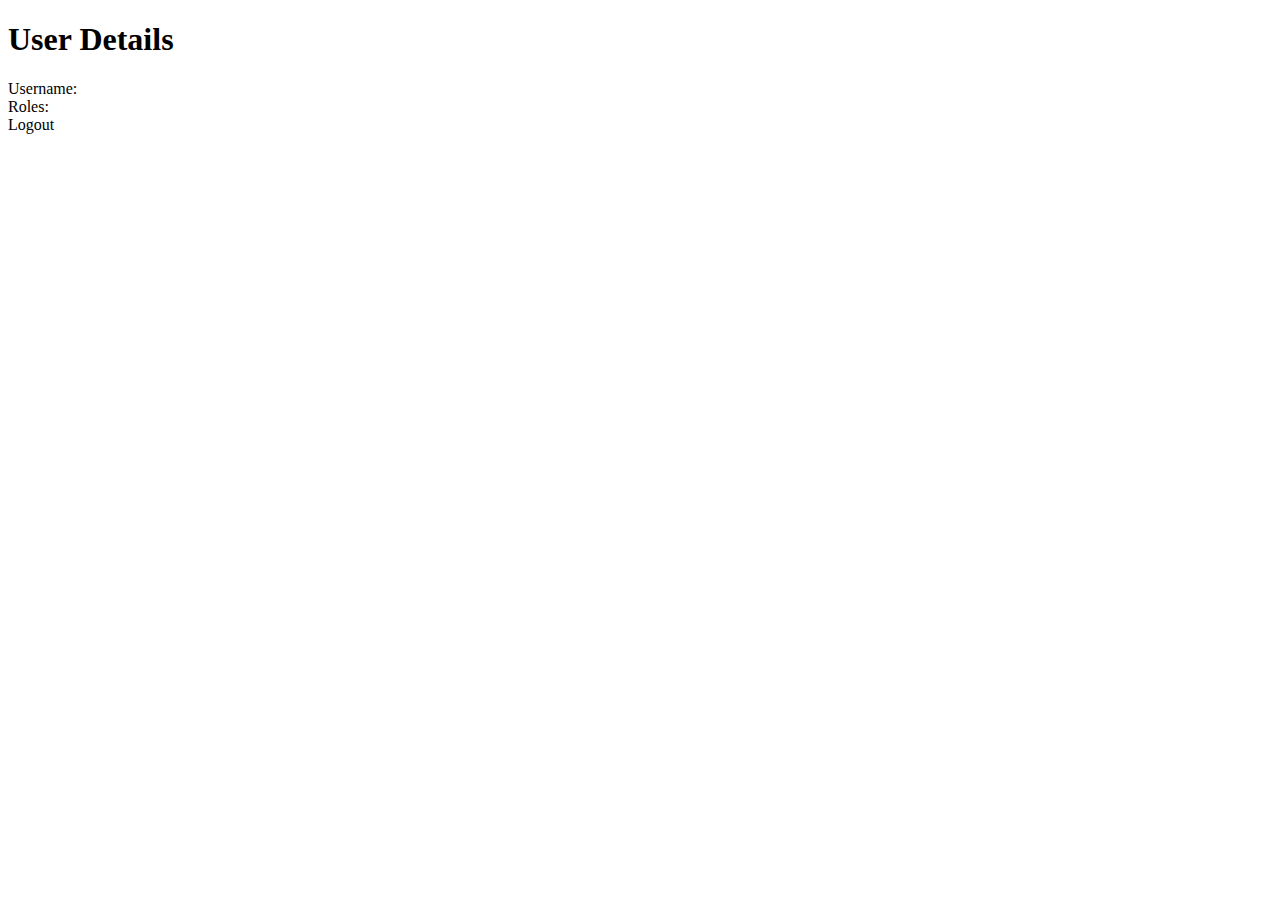
<file: noFoodWaste-first/src/main/resources/templates/user.html>
<!doctype html>
<html lang="en" xmlns:sec="http://www.thymeleaf.org/extras/spring-security" xmlns:th="http://www.thymeleaf.org">
<head>
    <meta charset="utf-8">
    <meta content="width=device-width, initial-scale=1" name="viewport">
    <link crossorigin="anonymous" href="https://cdn.jsdelivr.net/npm/bootstrap@5.0.2/dist/css/bootstrap.min.css"
          integrity="sha384-EVSTQN3/azprG1Anm3QDgpJLIm9Nao0Yz1ztcQTwFspd3yD65VohhpuuCOmLASjC" rel="stylesheet">

    <title>User</title>
</head>
<body>
<div class="container">
    <div class="row mt-5">
        <div class="col-6 mx-auto">
            <h1>User Details</h1>
            <div class="mt-2">Username: <span sec:authentication="principal.username"/></div>
            <div class="mt-2"> Roles: <span sec:authentication="principal.authorities"/></div>

            <div class="mt-5"><a class="link-primary" th:href="@{/logout}">Logout</a></div>
        </div>
    </div>
</div>


<script crossorigin="anonymous"
        integrity="sha384-MrcW6ZMFYlzcLA8Nl+NtUVF0sA7MsXsP1UyJoMp4YLEuNSfAP+JcXn/tWtIaxVXM"
        src="https://cdn.jsdelivr.net/npm/bootstrap@5.0.2/dist/js/bootstrap.bundle.min.js"></script>

</body>
</html>
</file>
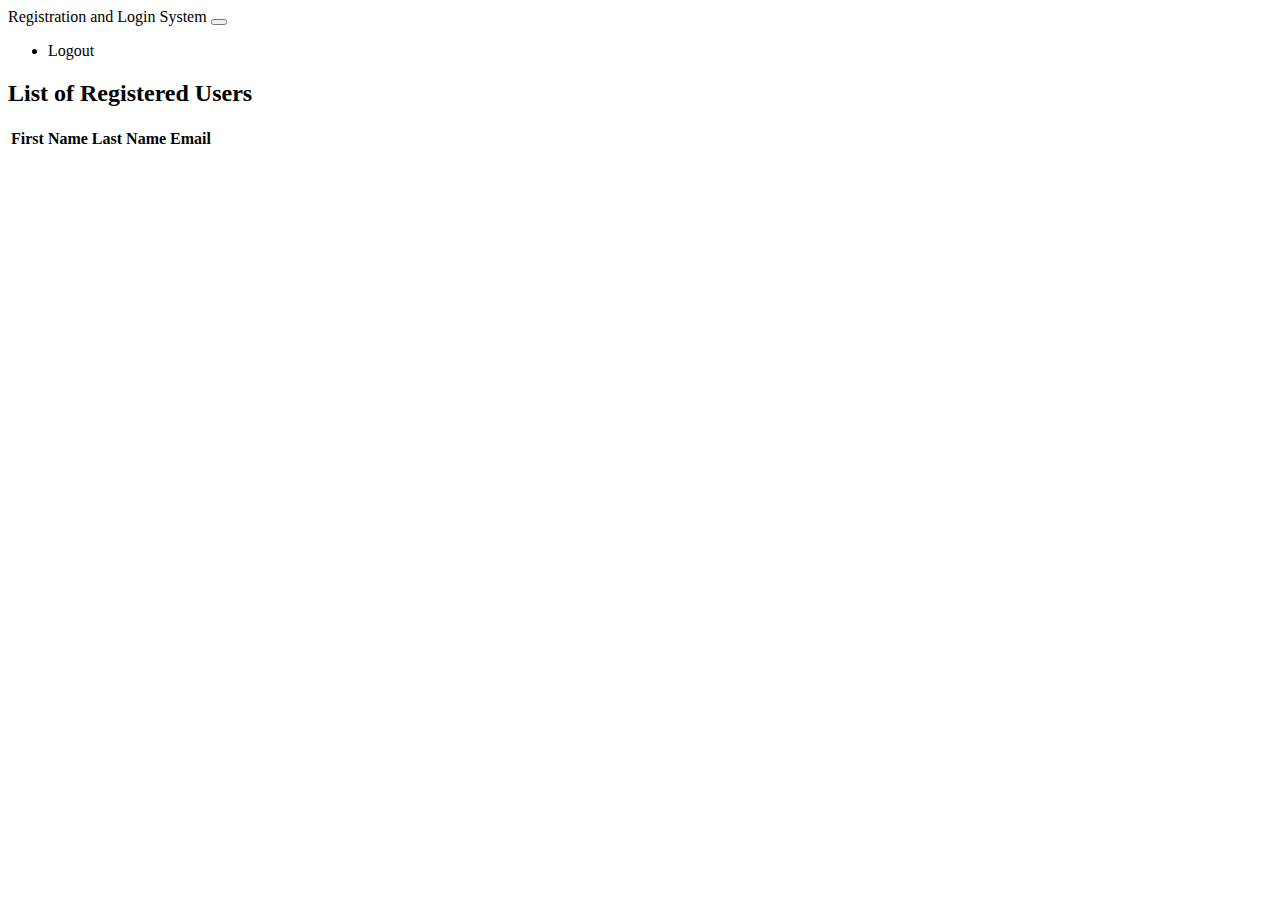
<file: noFoodWaste-first/src/main/resources/templates/users.html>
<!DOCTYPE html>
<html lang="en"
      xmlns:th="http://www.thymeleaf.org"
>
<head>
  <meta charset="UTF-8">
  <title>Wast No Food Application</title>
  <link href="https://cdn.jsdelivr.net/npm/bootstrap@5.0.2/dist/css/bootstrap.min.css"
        rel="stylesheet"
        integrity="sha384-EVSTQN3/azprG1Anm3QDgpJLIm9Nao0Yz1ztcQTwFspd3yD65VohhpuuCOmLASjC"
        crossorigin="anonymous">
</head>
<body>
<nav class="navbar navbar-expand-lg navbar-dark bg-dark">
  <div class="container-fluid">
    <a class="navbar-brand" th:href="@{/index}">Registration and Login System</a>
    <button class="navbar-toggler" type="button" data-bs-toggle="collapse" data-bs-target="#navbarSupportedContent" aria-controls="navbarSupportedContent" aria-expanded="false" aria-label="Toggle navigation">
      <span class="navbar-toggler-icon"></span>
    </button>
    <div class="collapse navbar-collapse" id="navbarSupportedContent">
      <ul class="navbar-nav me-auto mb-2 mb-lg-0">
        <li class="nav-item">
          <a class="nav-link active" aria-current="page" th:href="@{/logout}">Logout</a>
        </li>
      </ul>
    </div>
  </div>
</nav>
<div class="container">
  <div class="row col-md-10">
    <h2>List of Registered Users</h2>
  </div>
  <table class="table table-bordered table-hover">
    <thead class="table-dark">
    <tr>
      <th>First Name</th>
      <th>Last Name</th>
      <th>Email</th>
    </tr>
    </thead>
    <tbody>
    <tr th:each = "user : ${users}">
      <td th:text = "${user.firstName}"></td>
      <td th:text = "${user.lastName}"></td>
      <td th:text = "${user.email}"></td>
    </tr>
    </tbody>
  </table>
</div>
</body>
</html>
</file>
